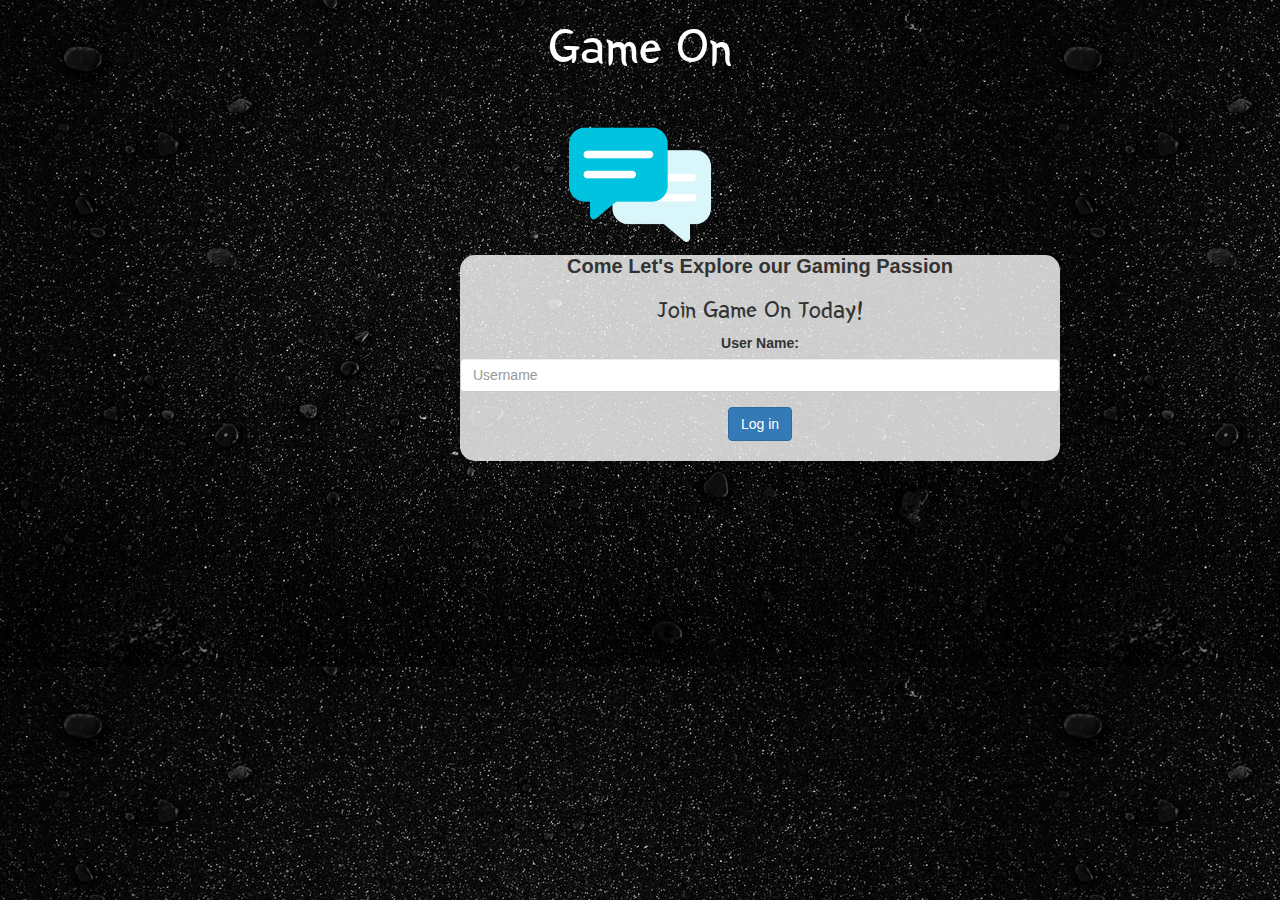
<file: index.html>
<html>
    <head>
        <title>Game On - The Gaming ChatApp</title>
        <link href="https://fonts.googleapis.com/css?family=Yeon+Sung&display=swap" rel="stylesheet">
<meta name="viewport" content="width=device-width, initial-scale=1">
<link rel="stylesheet" href="https://maxcdn.bootstrapcdn.com/bootstrap/3.4.0/css/bootstrap.min.css">
<script src="https://ajax.googleapis.com/ajax/libs/jquery/3.4.1/jquery.min.js"></script>
<script src="https://maxcdn.bootstrapcdn.com/bootstrap/3.4.0/js/bootstrap.min.js"></script>
<link rel="stylesheet" href="chichat.css">
    </head>
    <body>
            <h1>Game On</h1>
            <img id="chat" src="chat@2x.webp">
            <div id="login_div">
                <h2>Come Let's Explore our Gaming Passion</h2>
                <h3>Join Game On Today!</h3>
                <div class="form-group">
                    <label >User Name:</label>
                      <input type="text" id="username" class="form-control" placeholder="Username">
                  </div>
                  <button id="login_button" class="btn btn-primary" onclick="addUser()">Log in</button>
                  <br><br>
              </div>
            </div>
            <script src="chitchat.js"></script>
    </body>
</html>
</file>
<file: chichat.css>
h1 {
    font-family: 'Yeon Sung';
    color: white;
    font-sIze: 50px;
}

h2 {
    font-weight: bold;
    font-size: 100px;
}
body {
    background-image: url("Black Sober.jfif");
    text-align: center;
}

h2 {
    font-size: 20px;
}

#login_div {
    background: rgba(255,255,255,0.8);
    float: none;
    border-radius: 15px;
    width: 600px;
    margin-left: 460px;
    margin-top: -100px;
}

#username {
    width: 600px;
}

h3 {
    font-family: 'Yeon Sung';
}

#chat {
    height: 300px;
    margin-top: -50px;
}
</file>
